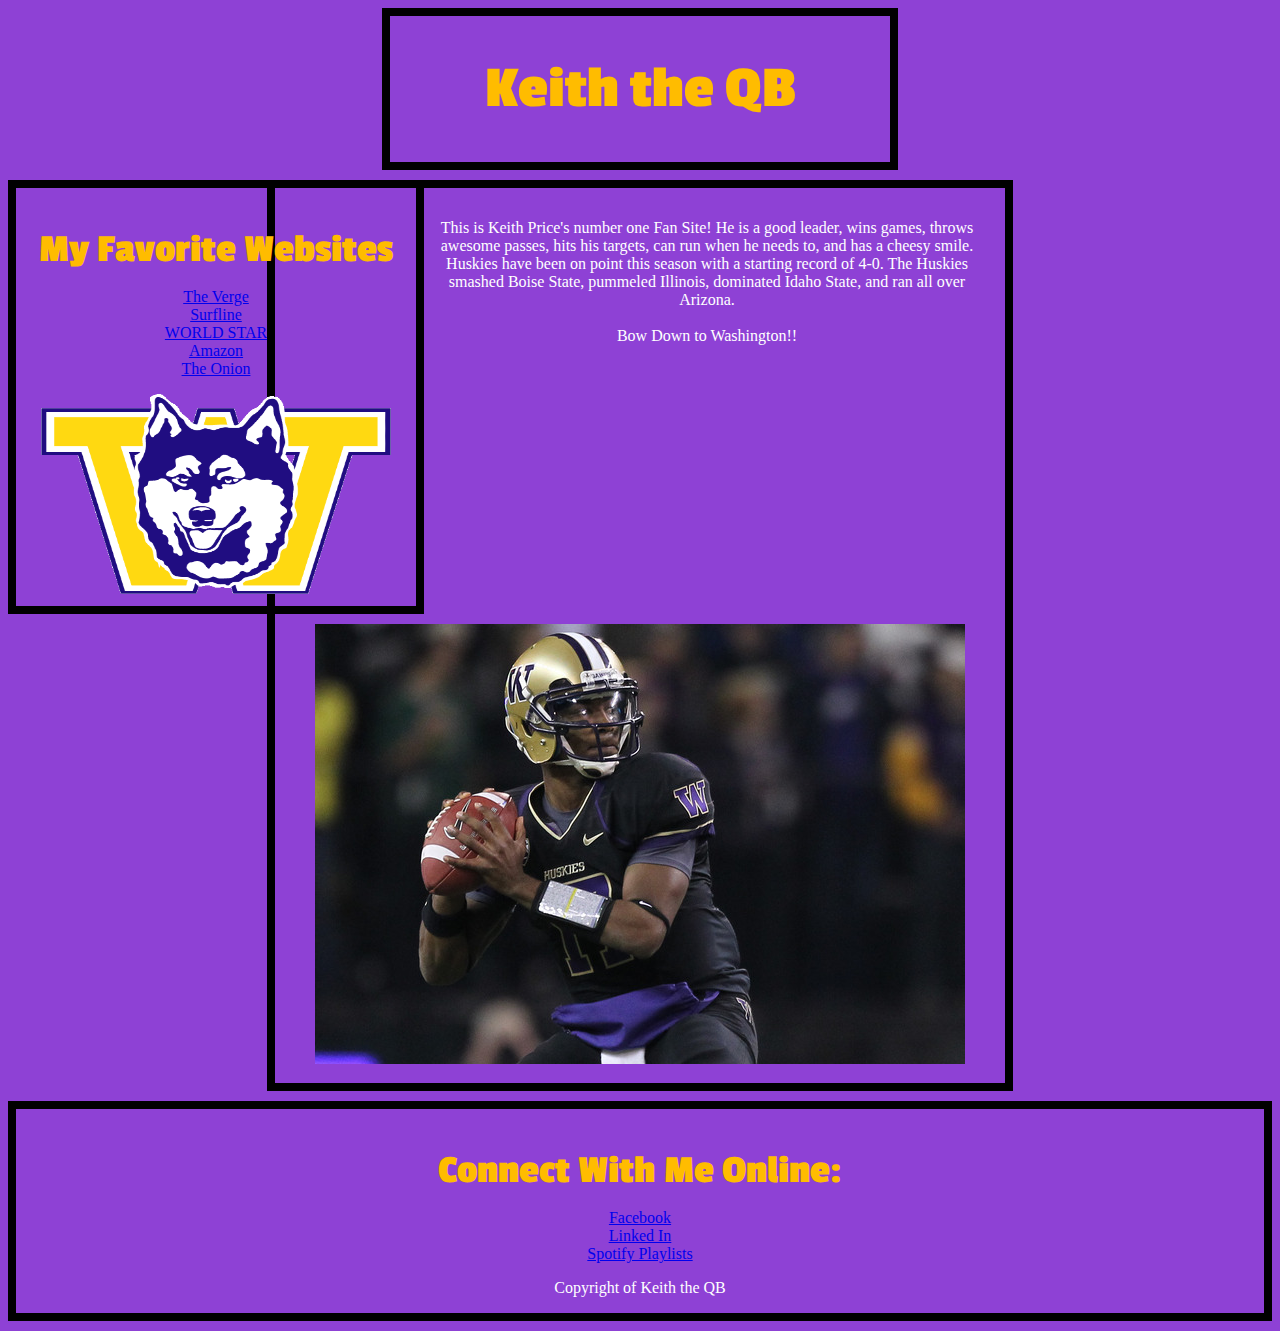
<file: introToCss.html>
<!DOCTYPE html>
	<head> 
		<title> Keith the QB  </title>
		<link rel="stylesheet" type="text/css" href="test.css" />
		<link href='http://fonts.googleapis.com/css?family=Passion+One' rel='stylesheet' type='text/css'>
	</head>

	<body>
		<div id = "Header">
			<h1> Keith the QB </h1>
		</div>
		
		<div id = "LeftNav">
			<h3> My Favorite Websites </h3>
			<ul>
				<li><a href="https://www.theverge.com">The Verge</a></li>
				<li><a href="https://www.surfline.com">Surfline</a></li>
				<li><a href="https://www.worldstarhiphop">WORLD STAR</a></li>
				<li><a href="https://www.amazon.com">Amazon</a></li>
				<li><a href="https://www.theonion.com">The Onion</a></li>
			</ul>
			<img src="icon.gif" width="350px" height="200px">
		</div>
		
		<div id = "Content">
			<p> This is Keith Price's number one Fan Site! He is a good leader, wins games, throws awesome passes, hits his targets, can run when he needs to, and has a cheesy smile. Huskies have been on point this season with a starting record of 4-0. The Huskies smashed Boise State, pummeled Illinois, dominated Idaho State, and ran all over Arizona. <br /><br /> <span id="bow">Bow Down to Washington!!</span></p>
			<img src="price.jpg">
		</div>
		
		<div id = "Footer">
			<h3>Connect With Me Online:</h3>
			<ul>
				<li><a href="https://www.Facebook.com">Facebook</a></li>
				<li><a href="https://www.Linkedin.com">Linked In</a></li>
				<li><a href="https://www.Spotify.com">Spotify Playlists</a></li>
			</ul>
			<p>Copyright of Keith the QB</p>
		</div>

	</body>

</html>
</file>
<file: test.css>
body{
background-color: #8E41D5;
}

P{
color: white;
font-family: Ariel;
}

h3{
color: #FFBC00;
font-size: 40px;
font-family: "Passion One";
margin-bottom: 0px;
}

li{

}

#Header{
    text-align: center;
    width: 500px;
    margin-left: auto;
    margin-right: auto;
    margin-bottom: 10px;
    border:solid 8px black;
}

#Header h1{
font-size: 60px;
font-family: "Passion One"; 
color: #FFBC00; 
font-weight: bold;
}

#LeftNav{
    padding-bottom: 8px;
    text-align: center;
    float: left;
    margin-left: auto;
    margin-right: auto;
    margin-bottom: 10px;
    width: 400px;
border:solid 8px black;
}

#LeftNav img{

}

#LeftNav ul{

}

#LeftNav h3{
color: #FFBC00;
font-size: 40px;
font-family: "Passion One";
margin-bottom: 0px;
}

#Content{
    padding: 15px;
    text-align: center;
    margin-left: auto;
    margin-right: auto;
    margin-bottom: 10px;
    width: 700px;
border:solid 8px black;
}

#Footer{
    text-align: center;
    margin-left: auto;
    margin-right: auto;
    margin-bottom: 10px;
border:solid 8px black;
}
ul{
    list-style-type: none;
    padding-left: 0px;
}
</file>
